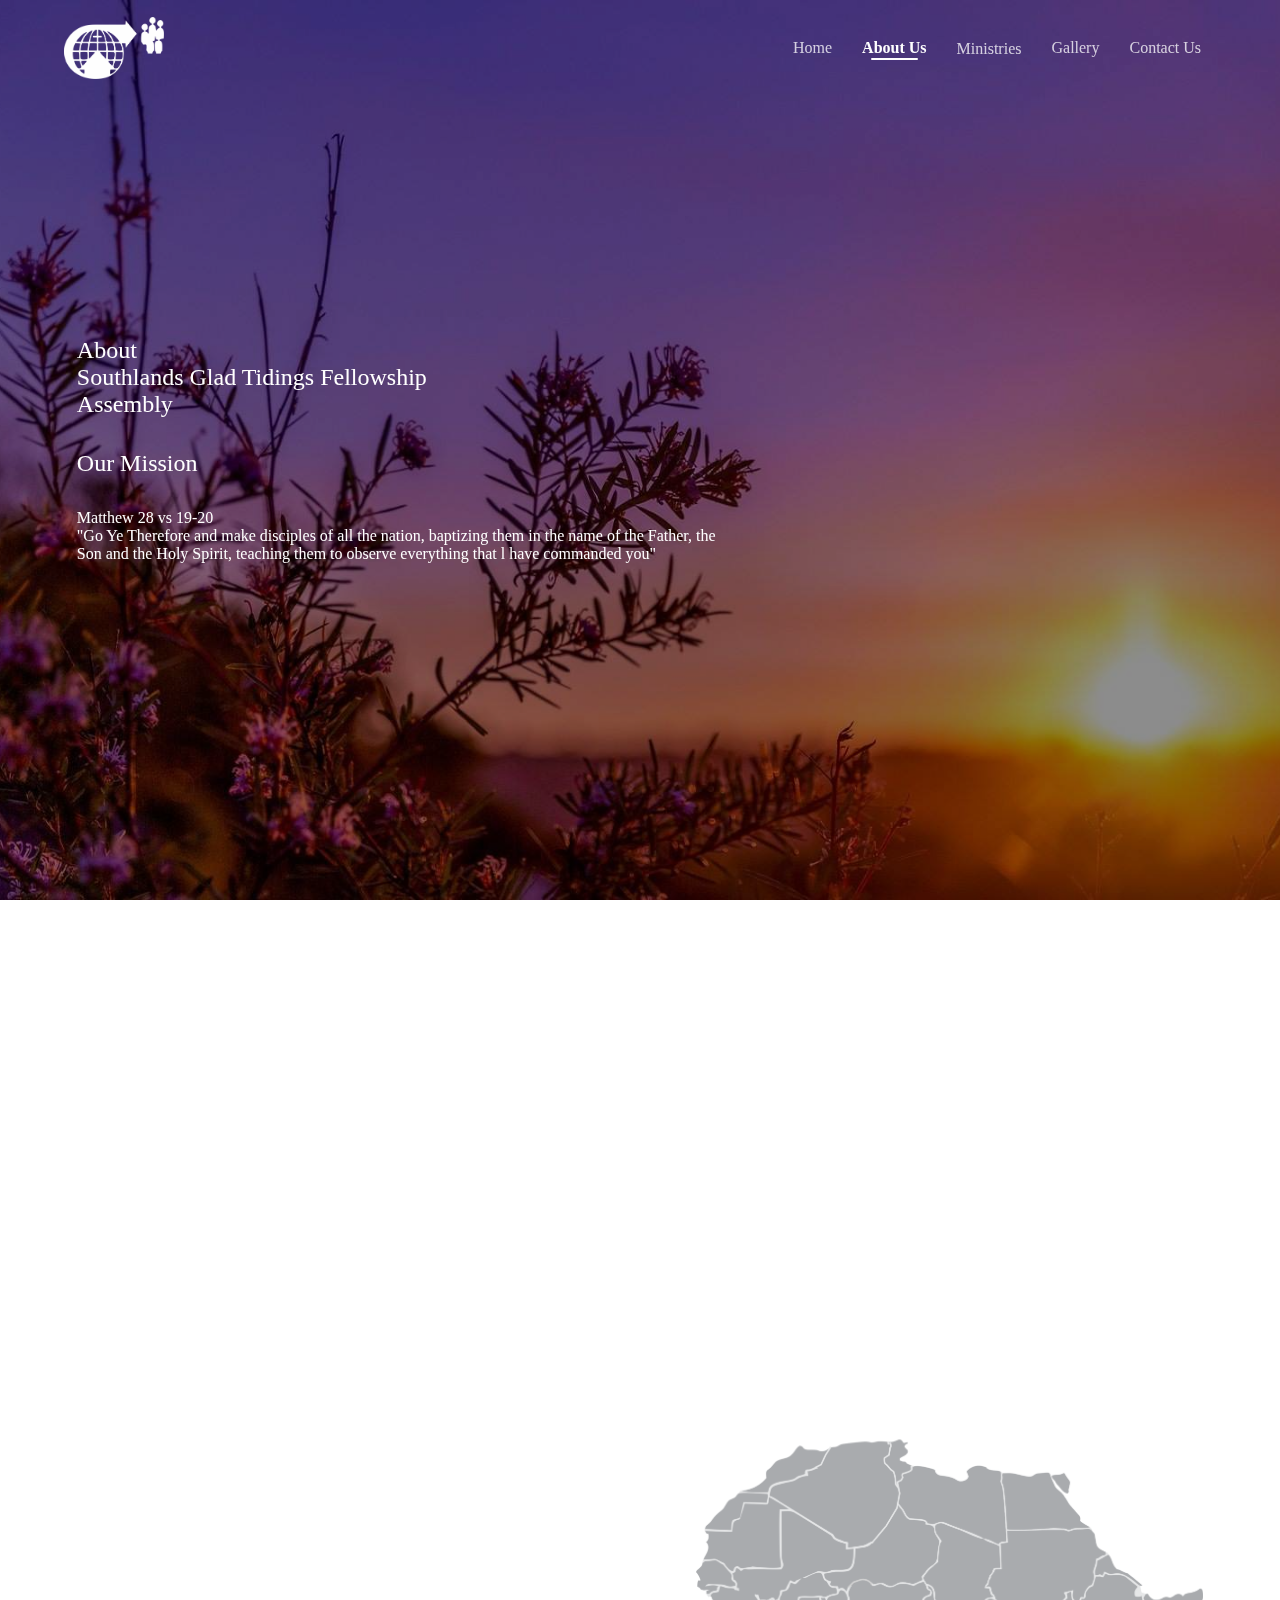
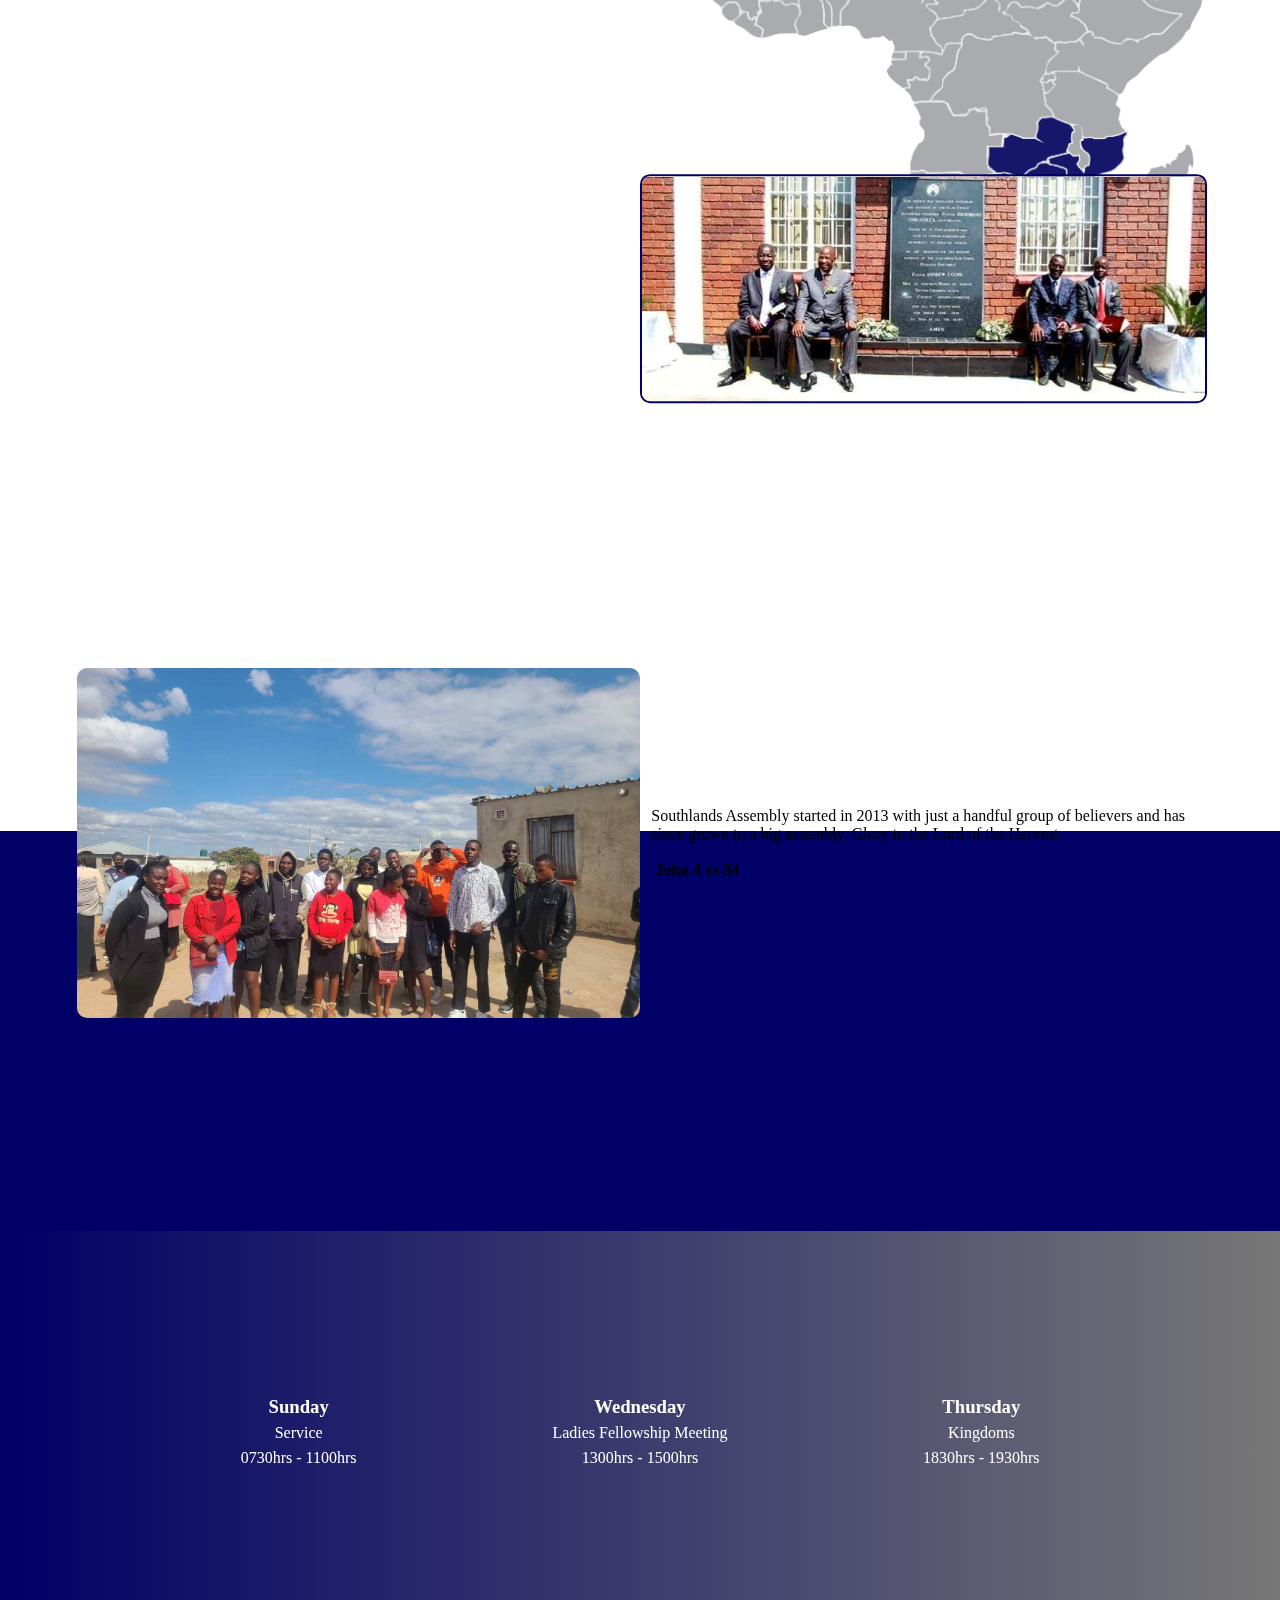
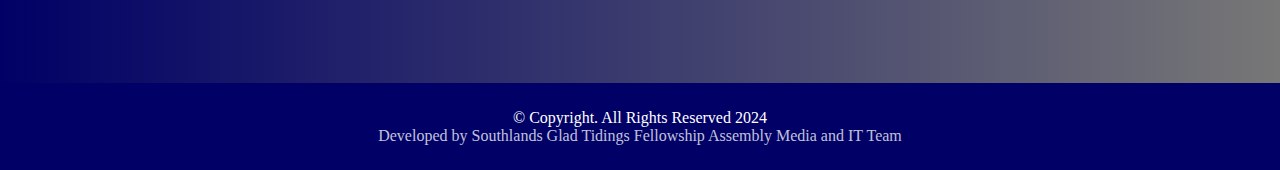
<file: about.html>
<!DOCTYPE html>
<html lang="en">
<head>
    <meta charset="UTF-8">
    <meta name="viewport" content="width=device-width, initial-scale=1.0">
    <title>About Us | Southlands Glad Tidings Fellowship Assembly</title>
    <link href="https://fonts.googleapis.com/css2?family=Poppins:ital,wght@0,100;0,200;0,300;0,400;0,500;0,600;0,700;0,800;0,900;1,100;1,200;1,300;1,400;1,500;1,600;1,700;1,800;1,900&display=swap" rel="stylesheet">
    <link rel="stylesheet" href="https://cdnjs.cloudflare.com/ajax/libs/font-awesome/6.5.2/css/all.min.css" integrity="sha512-SnH5WK+bZxgPHs44uWIX+LLJAJ9/2PkPKZ5QiAj6Ta86w+fsb2TkcmfRyVX3pBnMFcV7oQPJkl9QevSCWr3W6A==" crossorigin="anonymous" referrerpolicy="no-referrer" />
    <link rel="stylesheet" href="https://unpkg.com/aos@next/dist/aos.css" />
    <link rel="icon" type="image/png" href="./assets/images/GTLogo.png" />
    <link rel="stylesheet" href="./stylesheets/style.css">
</head>
<body>
    <!-- Pre-Loader -->
    <div class="preloader"></div>

    <!-- Navigation Bar -->
    <header>
        <div class="logo"><a href="./index.html"><img class="logo_img" src="./assets/images/GTLogo.png" alt="Our Logo"></a></div>
            <ul class="main_nav">
                <li><a href="./index.html">Home</a></li>
                <li><a href="./about.html" class="active_nav">About Us</a></li>
                <li class="dropdown">
                    <a href="#" class="dropbtn">Ministries <i class="fa-solid fa-caret-down small-icon"></i></a> 
                    <div class="menu_down">
                        <a href="./children`s_church.html">Children`s Church Ministry</a>
                        <a href="./ladies.html">Ladies Fellowship</a>
                        <a href="./men.html">Men`s Fellowship</a>
                        <a href="./youth.html">Youth Ministry</a>
                    </div>
                </li>
                <li><a href="./gallery.html">Gallery</a></li>
                <li><a href="./contact.html">Contact Us</a></li>
            </ul>
            <!-- Off Screen Menu -->
             <div class="offScreenMenu">
                <ul>
                    <li><a href="./index.html">Home</a></li>
                    &nbsp;
                    <li><a href="./about.html" class="active_nav_ham">About Us</a></li>
                    &nbsp;
                    <li><a href="#">Ministries</a></li>
                    <ol class="inside_links">
                        <li><a href="./children`s_church.html">Children`s Church Ministry</a></li>
                        <li><a href="./ladies.html">Ladies Fellowship</a></li>
                        <li><a href="./men.html">Men`s Fellowship</a></li>
                        <li><a href="./youth.html">Youth Ministry</a></li>
                    </ol>
                    &nbsp;
                    <li><a href="./gallery.html">Gallery</a></li>
                    &nbsp;
                    <li><a href="./contact.html">Contact Us</a></li>
                </ul>
             </div>
            <!-- Ham Menu Icon-->
            <div class="menu">
                <span></span>
                <span></span>
                <span></span>
            </div>
    </header>


    <!-- About -->
    <section id="about_hero_section">
        <div class="about_background_image">
            <div class="about_overlay">
                <div class="about_theme">
                    <div>
                        <h2 class="about_gt" data-aos="slide-down" data-aos-duration="2000">About <br>Southlands Glad Tidings Fellowship <br>Assembly</h2>
                        <h2 class="mission" data-aos="slide-down" data-aos-duration="1000">Our Mission</h2>
                        <p data-aos="fade-right" data-aos-duration="2000">Matthew 28 vs 19-20 <br>
                            "Go Ye Therefore and make disciples of all the nation, baptizing them in the name of the
                            Father, the Son and the Holy Spirit, teaching them to observe everything that l have 
                            commanded you"
                        </p>
                    </div>
                    <div>

                    </div>
                </div>
            </div>
        </div>

    </section>


    <section id="about_glad_tidings">
        <div class="about_GT_southlands">
            <div class="big_history_container">
                <div class="history_container">
                    <div class="gt_head">
                        <h2 class="history" data-aos="fade-right" data-aos-duration="1000">The History of Glad Tidings Fellowship</h2>
                    </div>
                    <p class="southlands_history" data-aos="fade-right" data-aos-duration="2000">The vision of Glad Tidings was given to Pastor Richmond Chiundiza who at that time was a
                        Pastor with Christian Life Center Harare where he was working with Pastor Steve Bacon. He was
                        also National Director of Campus Crusade for Christ in Zimbabwe. In 1982 Pastor Chiundiza put this
                        vision into action and started Glad Tidings Fellowship meeting at Highfield Secondary School in
                        Harare. A few handful people met in the School Hall on Sunday afternoons from August 1982. The work
                        grew very rapidly through evangelism (witnessing and discipleship) in the township under Richmond
                        Chiundiza’s pastoral care and preaching. A few local churches were planted including, Warren Park,
                        Dzivaresekwa, Glendale and Kadoma. Then in 1986 a Harare wide outreach plan dubbed “Action 86” was
                        launched and several local churches were planted and outreaches were done all over Harare and
                        spilled over to other Cities and towns. By end of 1990 churches had been planted in Harare, Bulawayo,
                        Gweru, Mutare, Masvingo. Today the church has many local churches including Harare, Bulawayo, Gweru,
                        Mutare, and every town in Zimbabwe. There are also many local churches in the Rural areas all over
                        Zimbabwe. Outside Zimbabwe Glad Tidings is in South Africa with 6 congregations, the United Kingdom and Botswana, Malawi and Zambia.
                        </p>
                    <button class="read_more" onclick="readMore(this)" data-aos="fade-right" data-aos-duration="3000">Read More</button>
                </div>
                <div class="africa_img_container" data-aos="slide-up" data-aos-duration="2000">
                    <img src="./assets/images/AfricaMap.png" alt="" class="afric_map">
                </div>
            </div>
                
            
        </div>
        <div class="DIA">
            <h2 data-aos="fade-right" data-aos-duration="1000">Discples In Action(DIA)</h2>
        </div>
        <div class="DIA_container">
            <div class="DIA_par">
                <p data-aos="fade-right" data-aos-duration="2000">Disciples in Action is a team of Apostles that were used by the Lord Jesus Christ to found the Glad Tidings 
                    Fellowship (GTF) denomination. This Apostolic board was responsible for the planting and strengthening 
                    majority of assemblies Glad Tidings Fellowship has. This apostolic team is led by Apostle Richmond Chiundiza,
                     the one used by the Lord Jesus Christ in starting Glad Tidings Fellowship denomination. He is currently the
                      Leader of Disciples in Action and Pastor of Glad Tidings Fellowship City Church. <br> <br>
                       The DIA team members are; Pastor A. T. Gore (GTF Highglen church – Gomo rekutizira), Pastor A. D. Simba 
                       (GTF Mufakose church – Goshen) and Pastor Kaseke (GTF Dzivaresekwa church). These men of God, with their 
                       apostolic calling, have planted churches all over Zimbabwe.</p>
            </div>
            <div class="DIA_img" data-aos="slide-up" data-aos-duration="2500">
                <img src="./assets/images/gt-founding-fathers.jpeg" alt="GT-Founding Fathes">
            </div>
        </div>
        <div class="about_GT_southlands">
            <div class="GT_southlands_head">
                <h2 data-aos="fade-right" data-aos-duration="1000">About Southlands Glad Tidings Fellowship <br>Assembly</h2>
            </div>
            <div class="GT_southlands_content">
                <div class="GT_image" data-aos="slide-up" data-aos-duration="2000">
    
                </div>
                <div class="GT_content" data-aos="slide-up" data-aos-duration="3000">
                    <p>Southlands Assembly started in 2013 with just a handful group of believers 
                        and has since grown to a big assembly. Glory to the Lord of the Harvest.
                        <br> <br>
                         <span>John 4 vs 34</span></p>
                </div>
            </div>
        </div>
    </section>

    <!-- Weekly Programs -->
    <section id="weekly_programs">
        <div class="programs_head" data-aos="fade-right" data-aos-duration="1000">
            <h2>Our Weekly Programs</h2>
        </div>
        <div class="programs_content">
            <div class="programs sunday" data-aos="slide-up" data-aos-duration="3000">
                <h3>Sunday</h3>
                <h4>Service</h4>
                <p>0730hrs - 1100hrs</p>
            </div>
            <div class="programs wednesday"  data-aos="slide-up" data-aos-duration="2000">
                <h3>Wednesday</h3>
                <h4>Ladies Fellowship Meeting</h4>
                <p>1300hrs - 1500hrs</p>
            </div>
            <div class="programs thursday"  data-aos="slide-up" data-aos-duration="3000">
                <h3>Thursday</h3>
                <h4>Kingdoms</h4>
                <p>1830hrs - 1930hrs</p>
            </div>
        </div>
    </section>


    <!-- Follow Us CTA -->
    <section id="follow_us">
        <div class="overall_follow_us">
            <div class="follow_us_content_container">
                <div class="follow_us_content">
                    <p class="follow_us_head" data-aos="fade-right" data-aos-duration="2000">Follow Us on our Social Media Plaforms</p>
                    <div class="social_media_platforms_container">
                        <a href="https://www.facebook.com/profile.php?id=61562966736394"><i class="fa-brands fa-facebook" data-aos="slide-up" data-aos-duration="1000"></i></a>
                        <a href=""><i class="fa-brands fa-youtube" data-aos="slide-up" data-aos-duration="2000"></i></a>
                        <a href=""><i class="fa-brands fa-instagram" data-aos="slide-up" data-aos-duration="3000"></i></a>
                    </div>
                </div>
            </div>
        </div>
    </section>


    <footer>
        &copy; Copyright. All Rights Reserved 2024
        <p class="devs">Developed by  Southlands Glad Tidings Fellowship Assembly Media and IT Team</p>
    </footer>

    <script src="https://unpkg.com/aos@next/dist/aos.js"></script>
    <script>
      AOS.init();
    </script>
    <script src="./gladtidings.js"></script>
</body>
</html>
</file>
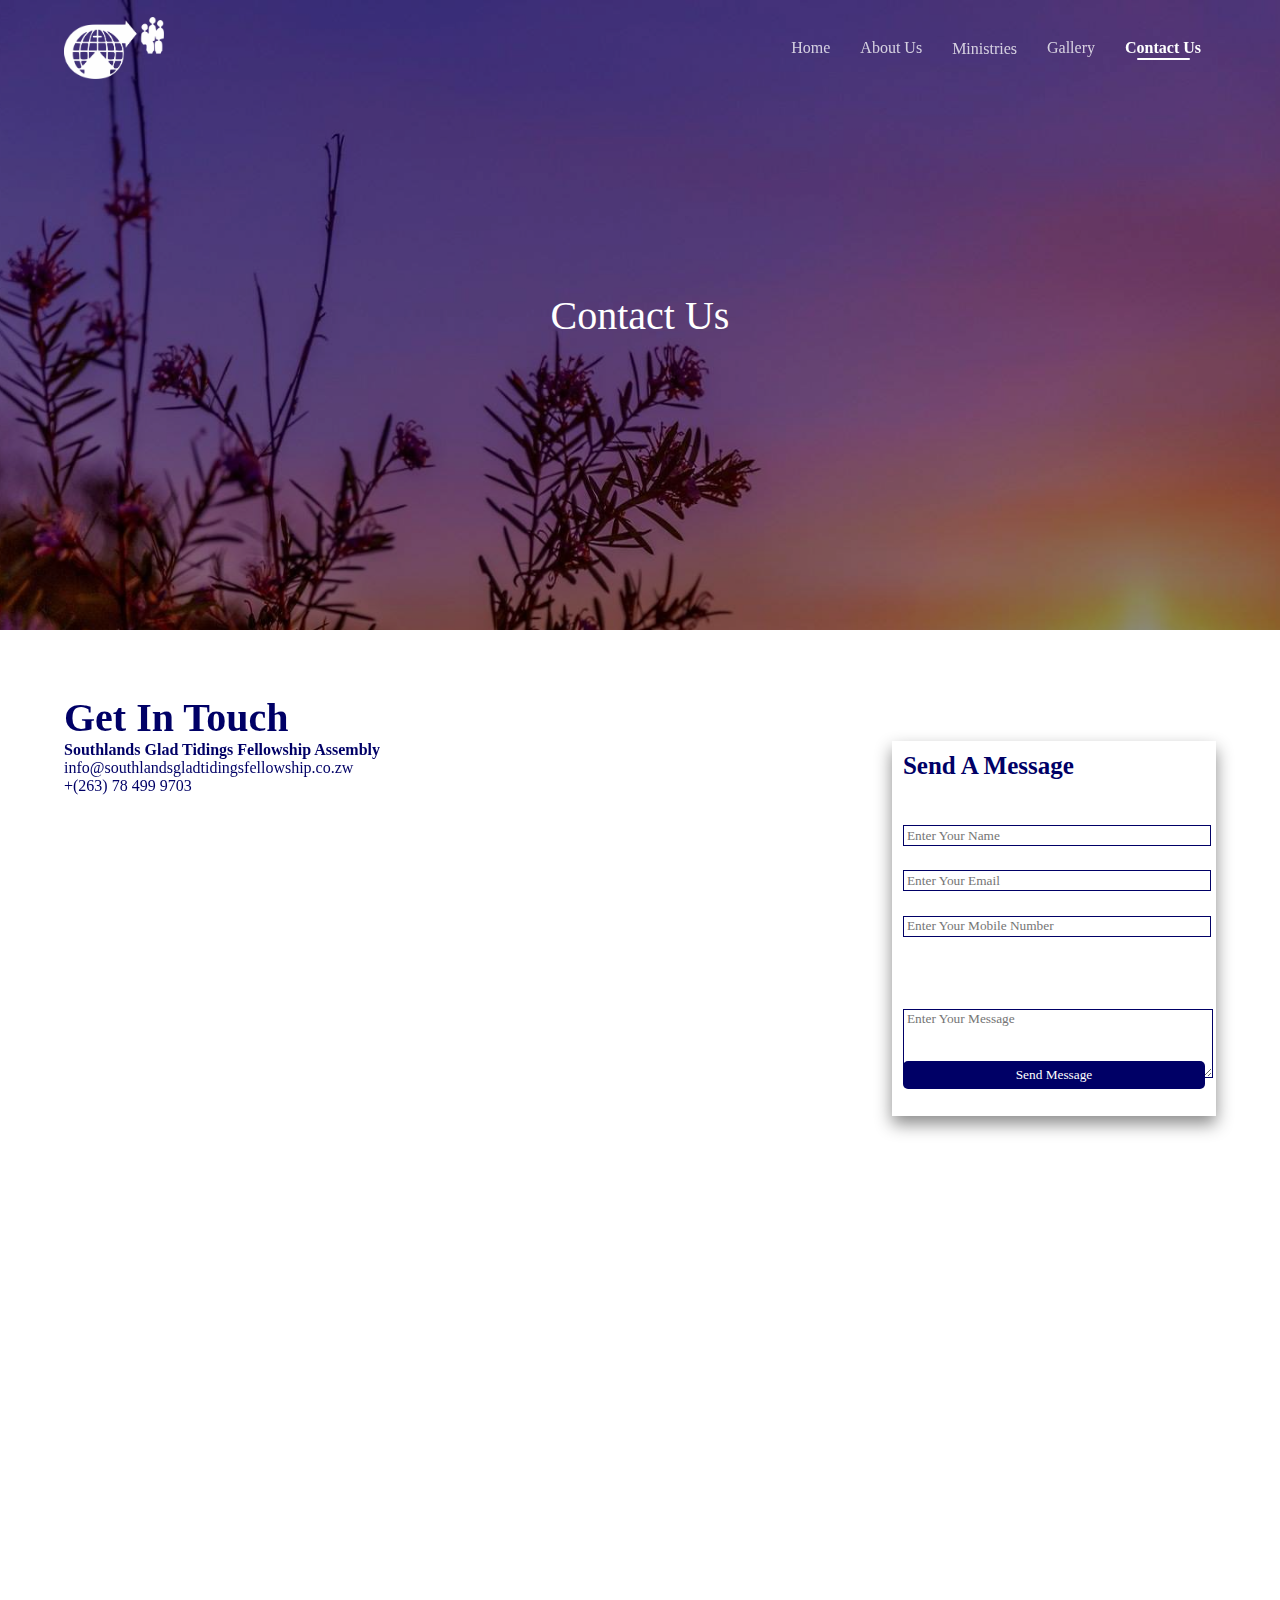
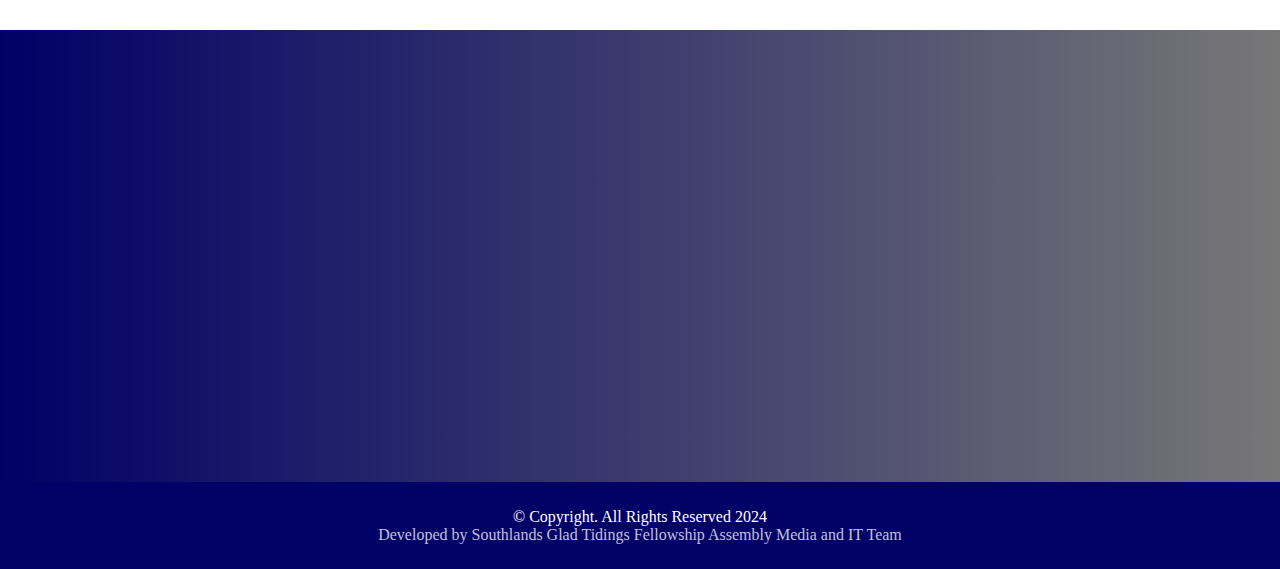
<file: contact.html>
<!DOCTYPE html>
<html lang="en">
<head>
    <meta charset="UTF-8">
    <meta name="viewport" content="width=device-width, initial-scale=1.0">
    <title>Contact Us | Southlands Glad Tidings Fellowship Assembly</title>
    <link href="https://fonts.googleapis.com/css2?family=Poppins:ital,wght@0,100;0,200;0,300;0,400;0,500;0,600;0,700;0,800;0,900;1,100;1,200;1,300;1,400;1,500;1,600;1,700;1,800;1,900&display=swap" rel="stylesheet">
    <link rel="stylesheet" href="https://cdnjs.cloudflare.com/ajax/libs/font-awesome/6.5.2/css/all.min.css" integrity="sha512-SnH5WK+bZxgPHs44uWIX+LLJAJ9/2PkPKZ5QiAj6Ta86w+fsb2TkcmfRyVX3pBnMFcV7oQPJkl9QevSCWr3W6A==" crossorigin="anonymous" referrerpolicy="no-referrer" />
    <link rel="stylesheet" href="https://unpkg.com/aos@next/dist/aos.css" />
    <link rel="stylesheet" href="./stylesheets/style.css">
</head>
<body>
    <!-- Pre-Loader -->
    <div class="preloader"></div>

    <!-- Navigation Bar -->
    <header>
        <div class="logo"><a href="./index.html"><img class="logo_img" src="./assets/images/GTLogo.png" alt="Our Logo"></a></div>
            <ul class="main_nav">
                <li><a href="./index.html">Home</a></li>
                <li><a href="./about.html">About Us</a></li>
                <li class="dropdown">
                    <a href="#" class="dropbtn">Ministries <i class="fa-solid fa-caret-down small-icon"></i></a> 
                    <div class="menu_down">
                        <a href="./children`s_church.html">Children`s Church Ministry</a>
                        <a href="./ladies.html">Ladies Fellowship</a>
                        <a href="./men.html">Men`s Fellowship</a>
                        <a href="./youth.html">Youth Ministry</a>
                    </div>
                </li>
                <li><a href="./gallery.html">Gallery</a></li>
                <li><a href="./contact.html" class="active_nav">Contact Us</a></li>
            </ul>
            <!-- Off Screen Menu -->
             <div class="offScreenMenu">
                <ul>
                    <li><a href="./index.html">Home</a></li>
                    &nbsp;
                    <li><a href="./about.html">About Us</a></li>
                    &nbsp;
                    <li><a href="#">Ministries</a></li>
                    <ol class="inside_links">
                        <li><a href="./children`s_church.html">Children`s Church Ministry</a></li>
                        <li><a href="./ladies.html">Ladies Fellowship</a></li>
                        <li><a href="./men.html">Men`s Fellowship</a></li>
                        <li><a href="./youth.html">Youth Ministry</a></li>
                    </ol>
                    &nbsp;
                    <li><a href="./gallery.html">Gallery</a></li>
                    &nbsp;
                    <li><a href="./contact.html" class="active_nav_ham">Contact Us</a></li>
                </ul>
             </div>
            <!-- Ham Menu Icon-->
            <div class="menu">
                <span></span>
                <span></span>
                <span></span>
            </div>
    </header>

    <!-- Contact Hero -->
     <section id="contact_page">
        <div class="contact_page_background_image">
            <div class="contact_page_overlay">
                <div class="contact_page_theme">
                    <div>
                        <h2>Contact Us</h2>
                    </div>
                    <div>

                    </div>
                </div>
            </div>
        </div>
     </section>

     <!-- Contact -->
     <section id="contact_section">
        <div class="big_overall_container">
            <div class="contact_head_container" data-aos="fade-right" data-aos-duration="1000">
                <p class="contact_head overall_heads">Get In Touch</p>
            </div>
            <div class="contact_grid_container">
                <div class="contact_details">
                    <p class="contact_details_par" data-aos="fade-right" data-aos-duration="1500"><strong>Southlands Glad Tidings Fellowship Assembly</strong></p>
                    <div class="contact_details_container">
                        <p class="contact_email" data-aos="fade-right" data-aos-duration="2000"><i class="fa-solid fa-envelope"></i> <a href="mailto:info@southlandsgladtidingsfellowship">info@southlandsgladtidingsfellowship.co.zw</a></p>
                        <p class="phone_number" data-aos="fade-right" data-aos-duration="2500"><i class="fa-solid fa-phone"></i> +(263) 78 499 9703</p>
                        <p class="contact_location" data-aos="fade-right" data-aos-duration="2500"><i class="fa-solid fa-location-dot"></i> 7417 Southlands Park, Waterfalls, Harare, Zimbabwe</p>
                    </div>
                </div>
                <div class="contact_form">
                    <div class="form_container">
                        <form action="">
                            <p class="form_head_par">Send A Message</p>
                            <input type="text" placeholder="Enter Your Name" id="name" required data-aos="slide-up" data-aos-duration="2000">
                            <input type="email" placeholder="Enter Your Email" required data-aos="slide-up" data-aos-duration="2500">
                            <input type="number" placeholder="Enter Your Mobile Number" id="number" required data-aos="slide-up" data-aos-duration="3000">
                            <textarea name="Message" placeholder="Enter Your Message" id="message" rows="4" required data-aos="slide-up" data-aos-duration="3500"></textarea>
                            <button type="submit" class="submit_contact" data-aos="slide-up" data-aos-duration="3000"> Send Message</button>
                        </form>
                    </div>
                </div>
            </div>
        </div>
     </section>

     <!-- Map -->
      <section id="map_location">
            <div class="map_container">
                <iframe src="https://www.google.com/maps/embed?pb=!1m18!1m12!1m3!1d3795.3994420189!2d31.018272074672193!3d-17.960143780002085!2m3!1f0!2f0!3f0!3m2!1i1024!2i768!4f13.1!3m3!1m2!1s0x1931989b433c7043%3A0x59c7c7c6f9304f33!2sGlad%20Tidings%20Fellowship%20Southlands!5e0!3m2!1sen!2szw!4v1721741087536!5m2!1sen!2szw" width="100%" height="100%" style="border:0;" allowfullscreen="" loading="lazy" referrerpolicy="no-referrer-when-downgrade"></iframe>
            </div>
      </section>

      <!-- Follow Us CTA -->
    <section id="follow_us">
        <div class="overall_follow_us">
            <div class="follow_us_content_container">
                <div class="follow_us_content">
                    <p class="follow_us_head" data-aos="fade-right" data-aos-duration="2000">Follow Us on our Social Media Plaforms</p>
                    <div class="social_media_platforms_container">
                        <a href="https://www.facebook.com/profile.php?id=61562966736394"><i class="fa-brands fa-facebook" data-aos="slide-up" data-aos-duration="1000"></i></a>
                        <a href=""><i class="fa-brands fa-youtube" data-aos="slide-up" data-aos-duration="2000"></i></a>
                        <a href=""><i class="fa-brands fa-instagram" data-aos="slide-up" data-aos-duration="3000"></i></a>
                    </div>
                </div>
            </div>
        </div>
    </section>




      <footer>
        &copy; Copyright. All Rights Reserved 2024
        <p class="devs">Developed by  Southlands Glad Tidings Fellowship Assembly Media and IT Team</p>
    </footer>

    <script src="https://unpkg.com/aos@next/dist/aos.js"></script>
    <script>
      AOS.init();
    </script>
    <script src="./gladtidings.js"></script>

</body>
</html>
</file>
<file: stylesheets/style.css>
*{
    border: 0;
    margin: 0;
    padding: 0;
    text-decoration: none;
    list-style: none;
    font-family:'poppins regular';
    scroll-behavior: smooth;
}

/* Pre-Loader */
.preloader{
    position: fixed;
    top: 0;
    left: 0;
    width: 100vw;
    height: 100vh;
    display: flex;
    justify-content: center;
    align-items: center;
    background-color: #000066;
    transition: opacity 5s, visibility 0.75s;
    z-index: 2000;
}

.preloader_hidden{
    opacity: 0;
    visibility: hidden;
}

.preloader::after{
    content: '';
    width: 40px;
    height: 40px;
    border: 4px solid #ffffff;
    border-top-color: transparent;
    border-radius: 50%;
    animation: loading 1s ease infinite;
}

@keyframes loading{
    from{
        transform: rotate(0turn);
    }
    to{
        transform: rotate(1turn);
    }
}

/* Main Navigation Bar */
header{
    width:100%;
    height: 100px;
    display: flex;
    align-items: center;
    position: fixed;
    z-index: 1000;
    transition: all 1s ease-in-out;
}

/* Sticky NavBar */
header.sticky{
    height: 85px;
    background-color: #000066;
    box-shadow: 0px 8px 16px 0px rgba(0, 0, 0, 0.459);
}


header.sticky .logo_img{
    width: 90px;
}

header.sticky .menu{
    margin-top: -0.5%;
}


header .logo{
    flex: 1;
    margin-left: 5%;
}

.logo_img{
    width: 100px;
    transition: all 1s ease-in-out;
}

header .main_nav {
    display: flex;
    justify-content: space-evenly;
    margin-right: 5%;
}

header .main_nav li{
    list-style: none;
}

header .main_nav li a{
    color: #ffffffc4;
    text-decoration: none;
    padding: 0px 15px;
    transition: 0.7s ease-in-out;
    position: relative;

    @media(max-width:780px){
        display: none;
    }
}

header .main_nav li a::after{
    content: "";
    width: 0px;
    height: 2px;
    border-radius: 20px;
    background-color: #ffffff;
    position: absolute;
    left: 0;
    margin-left: 25%;
    bottom: -4px;
    transition: 0.5s ease-in-out;
}

header .main_nav li .active_nav{
    color: #ffffff;
    font-weight: 600;
}

header .main_nav li .active_nav::after{
    width: 50%;
}

header .main_nav li a:hover{
    color: #ffffff;
}

header .main_nav li a:hover::after{
    width: 50%;
}

header .main_nav li i{
    font-size: 20px;
}

.small-icon {
    vertical-align: middle;
}

.menu_down {
    display: none;
    position: absolute;
    background-color: #000066;
    min-width: 160px;
    box-shadow: 0px 8px 16px 0px rgba(0,0,0,0.2);
    z-index: 1;
    list-style-type: none;
    padding: 1%;
}

.menu_down a {
    padding: 8px;
    text-decoration: none;
    text-align: left;
    margin-top: 3%;
}

.dropdown:hover .menu_down{
    display: flex;
    flex-direction: column;
}


/* Ham Menu */
.menu{
    cursor: pointer;
    height: 40px;
    width: 35px;
    margin-left: 90%;
    position: absolute;
    display: none;

    @media(max-width:780px){
        display: flex;
        z-index: 20;
    }

    @media(max-width:520px){
        margin-left: 85%;
    }

    @media(max-width:420px){
        margin-left: 80%;
    }
}


.menu span{
    height: 3.5px;
    width: 85%;
    background-color: #ffffff;
    border-radius: 25px;
    position: absolute;
    left: 50%;
    top: 50%;
    transform: translate(-50%, -50%);
    transition: .3s ease;
}

.menu:hover span:nth-child(1){
    top: 30%;
}

.menu:hover span:nth-child(3){
    top: 70%;
}

.menu span:nth-child(1){
    top: 25%;
}

.menu span:nth-child(3){
    top: 75%;
}

.menu.active span {
    background-color: #ffffff;
}

.menu.active span:nth-child(1){
    top: 7%;
    width: 30px;
    left: 93%;
    position: fixed;
    transform: translate(-50%, -50%) rotate(45deg);

    @media(max-width:520px){
        top: 8%;
        left: 88%;
    }

    @media(max-width:420px){
        top: 7%;
        left: 85%;
    }
}

.menu.active span:nth-child(2){
    opacity: 0;
}

.menu.active span:nth-child(3){
    top: 7%;
    left: 93%;
    width: 30px;
    position: fixed;
    transform: translate(-50%, -50%) rotate(-45deg);
    
    @media(max-width:520px){
        top: 8%;
        left: 88%;
    }

    @media(max-width:420px){
        top: 7%;
        left: 85%;
    }
}

/* Off Screen Menu */
.offScreenMenu{
    background-color: #000066;
    height: 100vh;
    width: 50%;
    z-index: 20;
    max-width: 450px;
    position: fixed;
    top: 0;
    right: -450px;
    display: flex;
    flex-direction: column;
    overflow-y: hidden;
    align-items: center;    
    justify-content: center;
    font-size: 15px;
    transition: .3s ease;

    @media(max-width:420px){
        width: 70%;
    }

    @media(max-width:300px){
        width: 100%;
    }
}

.offScreenMenu.active{
    right: 0;
}

.offScreenMenu{
    li{

        a{
            color: #ffffffc4;
            transition: 0.5s ease-in-out;
            text-decoration: none;
        }
    }
}

.offScreenMenu{
    ul{
        li{
            .active_nav_ham{
                font-weight: 600;
                color: #ffffff;
            }
        }
    }
}

.offScreenMenu{
    ul{
        li{
            a:hover{
                color: #ffffff;
            }
        }
    }
}

.inside_links{
    margin-left: 10%;

    li{
        margin-top: 5%;
    }
}


/* Hero Section */
#hero_section{
    width: 100%;
    height: 100vh;
}


.background_image{
    width: 100%;
    height: 100vh;
    background-image: url(../assets/images/hero.jpg);
    background-position: center;
    background-size: cover;
    background-attachment: fixed;
}

.overlay{
    width: 100%;
    height: 100vh;
    background-color: rgba(0, 0, 0, 0.452);
    position: relative;
    display: flex;
    align-items: center;
}

.theme{
    position: absolute;
    padding: 0% 0% 0 6%;
    width: 50%;

    @media(max-width:650px){
        width: 90%;
    }

    @media(max-width:520px){
        width: 80%;
    }

    @media(max-width:260px){
        width: 90%;
    }

    @media(max-width:225px){
        padding-top: 4%;
    }

    h2{
        color: white;
        transition: 1.5s;
        transform-origin: left;
        transform: scaleX(1);
        font-weight: 500;

        @media(max-width:380px){
            font-size: 18px;
        }
    }

    p{
        color: white;
        padding-top: 5%;


        span{
            font-weight: 600;
        }
        

        @media(max-width:800px){
            padding-top: 15%;
        }

        @media(max-width:380px){
            font-size: 15px;
        }

        @media(max-width:225px){
            padding-top: 10%;
        }
    }
}

.home_learn_more{
    margin-top: 2%;
    width: fit-content;
    background-color: transparent;
    color: white;
    border: 2px solid white;
    border-radius: 0.25rem;
    padding: 0.75rem;
    cursor: pointer;
    transition: 0.5s;

    &:hover{
        background-color: #000066;
        color: white;
        border: 2px solid #000066;
      }
}

.gt_head_home{
    font-weight: 100;
}

/* Meet Our Pastor */
#our_pastor{
    padding: 3% 6% 0 6%;
    background-color: #000066;

    @media(max-width:550px){
        padding: 3% 6% 5% 6%;
    }

    @media(max-width:350px){
        padding: 3% 6% 8% 6%;
    }
}

.our_pastor_container{
    display: grid;
    grid-template-columns: repeat(2, 1fr);
    gap: 5%;
    padding: 2% 0 8% 0;

    @media(max-width:550px){
        grid-template-columns: 1fr;
    }
}

.pastor{
    display: flex;
    justify-content: center;
}

.hello{
    display: flex;
    flex-direction: column;
    justify-content: center;

    h2{
        font-weight: 500;
        color: white;

        @media(max-width:550px){
            font-size: 30px;
            text-align: center;
        }

        @media(max-width:380px){
            font-size: 18px;
        }
    }
}

.pastor_par{
    color: #ffffff;
    margin-top: 4%;
}

.card{
    width: 250px;
    height: 400px;
    border-radius: 10px;
    background-color: white;
    padding: 6% 6%;

    @media(max-width:680px){
        width: 200px;
        height: 350px;
    }

    @media(max-width:550px){
        width: 200px;
        height: 300px;
    }
}

.card_head{
    border-top-right-radius: 20px;
    border-top-left-radius: 20px;

    h4{
        color: #000066;
    }
}

.potrait{
    border-radius: 10px;
    width: 100%;
    height: 300px;
    background-image: url(../assets/images/Pastor_Mucheka.jpg);
    background-position: center;
    background-size: cover;

    @media(max-width:680px){
        height: 250px;
    }

    @media(max-width:550px){
        height: 200px;
    }
}

.card_body{
    border-bottom-right-radius: 20px;
    border-bottom-left-radius: 20px;

    h4{
        color: #000066;
    }
}

/* About Section */
#about_hero_section{
    width: 100%;
    height: 100vh;
}


.about_background_image{
    width: 100%;
    height: 100vh;
    background-image: url(../assets/images/hero.jpg);
    background-position: center;
    background-size: cover;
    background-attachment: fixed;
}

.about_overlay{
    width: 100%;
    height: 100vh;
    background-color: rgba(0, 0, 0, 0.452);
    position: relative;
    display: flex;
    align-items: center;
}

.about_theme{
    position: absolute;
    padding: 0% 0% 0 6%;
    width: 50%;

    @media(max-width:650px){
        width: 90%;
    }

    @media(max-width:520px){
        width: 80%;
    }

    @media(max-width:260px){
        width: 90%;
    }

    .about_gt{
        color: white;
        transition: 1.5s;
        transform-origin: left;
        transform: scaleX(1);
        font-weight: 500;

        @media(max-width:380px){
            font-size: 18px;
        }
    }

    p{
        color: white;
        padding-top: 5%;
        

        @media(max-width:800px){
            padding-top: 20%;
        }

        @media(max-width:380px){
            font-size: 15px;
        }
    }
}

.history{
    font-weight: 500;
}

.big_history_container{
    display: grid;
    grid-template-columns: repeat(2, 1fr);
    gap: 10%;

    @media(max-width:850px){
        grid-template-columns: 1fr;
        gap: 3%;
    }
}

.history_container{
    display: flex;
    flex-direction: column;
    justify-content: center;
}

.hide{
    display: none;
}

.read_more{
    margin-top: 2%;
    width: fit-content;
    background-color: transparent;
    color: black;
    border: 2px solid #000066;
    border-radius: 0.25rem;
    padding: 0.75rem;
    cursor: pointer;
    transition: 0.5s;

    &:hover{
        background-color: #000066;
        color: white;
      }
}

.africa_img_container{
    width: 100%;

    img{
        width: 100%;
        
        @media(max-width:850px){
            height: 100%;
        }
    }
}

.mission{
    color: white;
    font-weight: 500;
    padding-top: 5%;

    @media(max-width:380px){
        font-size: 18px;
    }
}

#about_glad_tidings{
    max-width: 100%;
    padding: 5% 6%;
}

.gt_head{
    padding-bottom: 2%;

    h2{
        @media(max-width:400px){
            font-size: 20px;
        }
    }
}


.learn_more{
    margin-top: 2%;
    width: fit-content;
    background-color: transparent;
    color: black;
    border: 2px solid #000066;
    border-radius: 0.25rem;
    padding: 0.75rem;
    cursor: pointer;
    transition: 0.5s;

    &:hover{
        background-color: #000066;
        color: white;
      }
}

.more{
    margin-left: 2%;
}

.DIA{
    padding: 2% 0 2% 0;

    @media(max-width:730px){
        padding-top: 7%;
    }

    @media(max-width:730px){
        padding-top: 12%;
    }

    h2{
        font-weight: 500;

        @media(max-width:400px){
            font-size: 20px;
        }
    }
}

.DIA_container{
    display: grid;
    grid-template-columns: 1fr 1fr;

    @media(max-width:950px){
        grid-template-columns: 1fr;
    }
}

.DIA_par p{
    margin-right: 2%;

    @media(max-width:720px){
        margin-right: 0;
    }
}

.DIA_img{
    width: 100%;
    display: flex;
    align-items: center;

    @media(max-width:950px){
        margin-top: 2%;
    }

    img{
        border-radius: 10px;
        border: 2px solid #000066;
        width: 100%;
    }
}

.about_GT_southlands{
    padding: 3% 0 3% 0;
}

.GT_southlands_head{
    padding-top: 2%;
    padding-bottom: 3%;

    h2{
        font-weight: 500;
        @media(max-width:400px){
            font-size: 20px;
        }
    }
}

.GT_southlands_content{
    display: grid;
    grid-template-columns: 1fr 1fr;

    @media(max-width:950px){
        grid-template-columns: 1fr;
    }
}

.GT_image{
    width: 100%;
    height: 350px;
    background-image: url(../assets/images/youths.jpg);
    background-position: center;
    background-size: cover;
    border-radius: 10px;
}

.GT_content{
    display: flex;
    align-items: center;
}

.GT_content p{
    margin-left: 2%;

    span{
        font-weight: 600;
    }

    @media(max-width:950px){
        margin-top: 2%;
        margin-left: 0;
    }
}

/* Weekly Programs */
.weekly_programs{
    padding: 0 0 3% 0;
}


.programs_head{
    padding: 0 0 3% 6%;

    h2{
        font-weight: 500;
        @media(max-width:400px){
            font-size: 20px;
        }
    }
}

.programs_content{
    max-width: 100%;
    height: 400px;
    background-color: #000066;
    padding: 0 10%;
    display: grid;
    grid-template-columns: 1fr 1fr 1fr;
    text-align: center;

    @media(max-width:670px){
        grid-template-columns: 1fr 1fr;
    }

    @media(max-width:480px){
        grid-template-columns: 1fr;
        gap: 3%;
        height: 600px;
    }
}

.programs{
    display: flex;
    flex-direction: column;
    align-items: center;
    justify-content: center;
    color: white;

    h4{
        font-weight: 200;
        padding-top: 2%;
    }

    p{
        padding-top: 2%;
    }

    button {
        margin-top: 8%;
        width: fit-content;
        background-color: rgba(0,0,0,0.1);
        color: white;
        border: 2px solid white;
        border-radius: 0.25rem;
        padding: 0.75rem;
        cursor: pointer;
        transition: 0.5s;

        &:hover{
            background-color: white;
            color: black;
          }
      }
}

.thursday{
    @media(max-width:670px){
        width: 200%;
    }

    @media(max-width:480px){
        width: 100%;
    }
}

/* Ministries */
.ministries_head{
    padding: 3% 0 3% 6%;

    h2{
        font-weight: 500;

        @media(max-width:400px){
            font-size: 20px;
        }
    }
}


/* Slider */

main {
    position: relative;
    max-width: 100%;
    height: 500px;
    box-shadow: 0 3px 10px rgba(0,0,0,0.3);

    @media(max-width:670px){
        height: 350px;
    }

    @media(max-width:480px){
        height: 250px;
    }
  }

.overlay_slider{
    width: 100%;
    height: 500px;
    background-color: rgba(0, 0, 0, 0.459);
    position: relative;

    @media(max-width:670px){
        height: 350px;
    }

    @media(max-width:480px){
        height: 250px;
    }
  }
  
  .item {
    list-style-type: none;
    position: absolute;
    top: 50%;
    transform: translateY(-50%);
    z-index: 1;
    background-position: center;
    background-size: cover;
    border-radius: 20px;
    box-shadow: 0 20px 30px rgba(255,255,255,0.3) inset;
    transition: transform 0.1s, left 0.75s, top 0.75s, width 0.75s, height 0.75s;
  
    &:nth-child(1), &:nth-child(2) {
      left: 0;
      top: 0;
      width: 100%;
      height: 100%;
      transform: none;
      border-radius: 0;
      box-shadow: none;
      opacity: 1;
    }
  }
  
  .content {
    width: min(30vw,400px);
    position: absolute;
    top: 50%;
    left: 6%;
    transform: translateY(-50%);
    font: 400 0.85rem helvetica,sans-serif;
    color: white;
    text-shadow: 0 3px 8px rgba(0,0,0,0.5);
    opacity: 0;
    display: none;

    @media(max-width:480px){
        width: 70vw;
        top: 40%;
    }

    @media(max-width:290px){
        width: 90vw;
    }
  
    & .title {
      text-transform: uppercase;
    }
  
    & .description {
      line-height: 1.7;
      margin: 1rem 0 1.5rem;
      font-size: 0.8rem;

      @media(max-width:240px){
        margin: 1rem 0 .5rem;
    }

    @media(max-width:240px){
        margin: 0.4rem 0 0.5rem;
    }
    }
  
    & button {
      width: fit-content;
      background-color: rgba(0,0,0,0.1);
      color: white;
      border: 2px solid white;
      border-radius: 0.25rem;
      padding: 0.75rem;
      cursor: pointer;
      transition: 0.5s;

      @media(max-width:240px){
        padding: 0.4rem;
    }

      &:hover{
        background-color: white;
        color: black;
      }
    }
  }
  
  .item:nth-of-type(2) .content {
    display: block;
    animation: show 0.75s ease-in-out 0.3s forwards;
  }
  
  @keyframes show {
    0% {
      filter: blur(5px);
      transform: translateY(calc(-50% + 75px));
    }
    100% {
      opacity: 1;
      filter: blur(0);
    }
  }
  
  .nav {
    position: absolute;
    bottom: 2rem;
    left: 50%;
    transform: translateX(-50%);
    z-index: 5;
    user-select: none;

    @media(max-width:340px){
        bottom: 3%;
    }
  
    & .btn {
      background-color: rgba(255, 255, 255, 0.815);
      color: #000066;
      margin: 0 0.25rem;
      padding: 0.75rem;
      width: 10px;
      height: 10px;
      border-radius: 5000px;
      cursor: pointer;
  
      &:hover {
        border: 2px solid #0d0d3b;
      }
    }
  }
  
  @media (width > 650px) and (width < 900px) {
    .content {
      & .title        { font-size: 1rem; }
      & .description  { font-size: 0.7rem; }
      & button        { font-size: 0.7rem; }
    }
  }
  
  @media (width < 650px) {
    .content {
      & .title        { font-size: 0.9rem; }
      & .description  { font-size: 0.65rem; }
      & button        { font-size: 0.7rem; }
    }
  }


/* Follow us */
#follow_us{
    background-image: url(../assets/images/home.webp);
    background-position: center;
    background-size: cover;
    background-attachment: fixed;
}

.overall_follow_us{
    background: linear-gradient(90deg, #000066, rgba(0, 0, 0, 0.534));
    padding: 15% 0;
}

.follow_us_content_container{
    margin: 0 6%;
}

.follow_us_head{
    color: #ffffff;
    font-size: 30px;
}

.social_media_platforms_container{
    margin-top: 3%;
    display: flex;
    gap: 5%;

    a{
        color: #ffffff;
        transition: 0.5s ease-in-out;
    }

    i{
        font-size: 30px;
    }
}

.social_media_platforms_container{

    a:hover{
        color: #ffffffc4;
    }
}



/* Contact */

.big_overall_container{
    margin: 5% 5%;
}

.contact_head{
    font-weight: 600;
    color: #000066;
    font-size: 40px;
}

.contact_grid_container{
    display: grid;
    grid-template-columns: repeat(2, 1fr);
    gap: 4%;
    color: #000066;

    @media(max-width:590px){
        grid-template-columns: 1fr;
    }
}

.contact_email{
    a{
        color: #000066;
    }
}

.contact_form{
    
    .form_container{
        display: flex;
        justify-content: flex-end;

        @media(max-width:590px){
            justify-content: center;
        }

        form{
            display: flex;
            flex-direction: column;
            background-color: #ffffff;
            box-shadow: 0px 8px 16px 0px rgba(0, 0, 0, 0.459);
            padding: 2% 2% 10% 2%;
    
            input{
                margin-top: 8%;
                width: 300px;
                padding: 0.5% 1% 0.5% 1%;
                outline: none;
                border: 1px solid #000066;

                @media(max-width:730px){
                    width: 250px;
                }
            }
    
            textarea{
                margin-top: 8%;
                width: 100%;
                padding: 0.5% 1% 0.5% 1%;
                outline: none;
                border: 1px solid #000066;
            }
    
            button{
                margin-top: 8%;
                border: none;
                padding: 2%;
                background-color: #000066;
                color: #ffffff;
                border-radius: 5px;
                cursor: pointer;
                transition: 0.5s ease-in-out;
            }
        }
    }
}


.contact_form{
    .form_container{
        button:hover{
            border: 2px solid #000066;
            background-color: transparent;
            color: #000066;
        }
    }
}

.form_head_par{
    font-weight: 600;
    font-size: 25px;
}

.map_container{
    width: 100%;
    height: 50vh;
}

  /* Footer */
footer{
    display: flex;
    flex-direction: column;
    justify-content: center;
    align-items: center;
    background-color: #000066;
    color: white;
    text-align: center;
    padding: 2% 6%;

    @media(max-width:620px){
        padding: 3% 6%;
    }
}

.devs{
    color: #ffffffc4;
    text-align: center;

    @media(max-width:600px){
        font-size: 16px;
    }
}

/* ----- YOUTH MINISTRY PAGE */
#youth_hero{
    width: 100%;
    height: 70vh;

    @media(max-width:860px){
        height: 50vh;
    }
}


.youth_background_image{
    width: 100%;
    height: 70vh;
    background-image: url(../assets/images/youths2.jpg);
    background-position: center;
    background-size: cover;
    background-attachment: fixed;

    @media(max-width:860px){
        height: 50vh;
        background-position: bottom;
    }
}

.youth_overlay{
    width: 100%;
    height: 70vh;
    background-color: rgba(0, 0, 0, 0.452);
    position: relative;
    display: flex;
    align-items: center;
    justify-content: center;

    @media(max-width:860px){
        height: 50vh;
    }
}

.youth_theme{
    position: absolute;

    h2{
        color: white;
        transition: 1.5s;
        transform-origin: left;
        transform: scaleX(1);
        font-weight: 500;
        font-size: 40px;
        text-align: center;

        @media(max-width:380px){
            font-size: 18px;
        }
    }

    p{
        color: white;
        padding-top: 5%;
        

        @media(max-width:800px){
            padding-top: 15%;
        }

        @media(max-width:380px){
            font-size: 15px;
        }

        @media(max-width:225px){
            padding-top: 10%;
        }
    }
}



/* -------------------CHILDREN`S CHURCH --------------------- */
#children_hero{
    width: 100%;
    height: 70vh;

    @media(max-width:860px){
        height: 50vh;
    }
}


.children_background_image{
    width: 100%;
    height: 70vh;
    background-image: url(../assets/images/childrens_church.jpg);
    background-position: center;
    background-size: cover;
    background-attachment: fixed;

    @media(max-width:860px){
        height: 50vh;
        background-position: bottom;
    }
}

.children_overlay{
    width: 100%;
    height: 70vh;
    background-color: rgba(0, 0, 0, 0.452);
    position: relative;
    display: flex;
    align-items: center;
    justify-content: center;

    @media(max-width:860px){
        height: 50vh;
    }
}

.children_theme{
    position: absolute;

    h2{
        color: white;
        transition: 1.5s;
        transform-origin: left;
        transform: scaleX(1);
        font-weight: 500;
        font-size: 40px;
        text-align: center;

        @media(max-width:380px){
            font-size: 18px;
        }
    }

    p{
        color: white;
        padding-top: 5%;
        

        @media(max-width:800px){
            padding-top: 15%;
        }

        @media(max-width:380px){
            font-size: 15px;
        }

        @media(max-width:225px){
            padding-top: 10%;
        }
    }
}

.overall_container{
    margin: 6% 6%;
}

.ministry_grid_container{
    display: grid;
    grid-template-columns: repeat(2, 1fr);
    gap: 5%;

    @media(max-width:800px){
        gap: 9%;
    }

    @media(max-width:700px){
        grid-template-columns: 1fr;
    }
}

.big_ministry_img{
    position: relative;
    width: 90%;
    margin-left: 2%;
    border-radius: 15px;

    @media(max-width:700px){
        width: 80%;
        margin-left: 10%;
    }
}

.client_ministry_img{
    width: 14%;
    position: absolute;
    margin-top: 5%;
    margin-left: -10%;
    border-radius: 10px;
    border: 5px solid #000066;

    @media(max-width:840px){
        border: 3px solid #000066;
    }

    @media(max-width:700px){
        width: 25%;
        margin-left: -17%;
    }
}

.small_ministry_img{
    position: absolute;
    width: 20%;
    margin-left: -45%;
    margin-top: 15%;
    border-radius: 10px;
    border: 5px solid #000066;

    @media(max-width:840px){
        border: 3px solid #000066;
    }

    @media(max-width:700px){
        width: 30%;
        margin-top: 40%;
        margin-left: -78%;
    }
}

.eggs_img{
    margin-top: 6.5%;
    border: 5px solid #000066;

    @media(max-width:840px){
        border: 3px solid #000066;
    }
}

#ministrys_leaders{
    margin-top: 10%;
    
    @media(max-width:700px){
        margin-top: 25%;
    }
}

.ministry_leaders_head{
    font-weight: 500;
    font-size: 30px;
}

.leaders_brief{
    width: 65%;

    @media(max-width:600px){
        width: 100%;
    }
}

.leaders_potraits_grid_container{
    display: grid;
    grid-template-columns: repeat(3, 1fr);
    gap: 8%;
    margin: 2% 7%;

    @media(max-width:720px){
        grid-template-columns: repeat(2, 1fr);
        margin: 5% 7%;
    }

    @media(max-width:430px){
        margin: 7% 5% 7% 0;
    }

    @media(max-width:350px){
        grid-template-columns: 1fr;
        gap: 3%;
    }
}

.potrait_container{
    width: 100%;
    height: 100%;
    padding: 5% 5%;
    background-color: #000066;
    border-radius: 20px;
    transition: 0.5s ease-in-out;

    @media(max-width:850px){
        border-radius: 10px;
    }
}

.potrait_container:hover{
    background-color: transparent;
    border: 1px solid #000066;
}

.potrait_container:hover .leaders_name{
    color: #000066;
}

.potrait_img_container{
    width: 100%;

    img{
        width: 100%;
        height: 100%;
        border-radius: 20px;

        @media(max-width:850px){
            border-radius: 10px;
        }
    }
}

.leaders_name{
    font-weight: 400;
    color: #ffffff;
}

/* meetings */
#ministry_meeting{
    margin-top: 15%;

    @media(max-width:720px){
        margin-top: 35%;
    }
}

.meetings_grid_container{
    display: grid;
    grid-template-columns: repeat(2, 1fr);
    gap: 3%;

    @media(max-width:720px){
        grid-template-columns: 1fr;
    }
}

.meetings_list{

    li{
        list-style: disc;
    }
}


.meetings_images{
    display: flex;
    align-items: center;
}

.meetings_head{
    font-weight: 400;
    font-size: 25px;
}

.images_none{
    

    @media(max-width:720px){
        display: none;
    }
}

.imgs{
    display: none;
    
    @media(max-width:720px){
        display: flex;
    }
}

/* ---------------------- LADIES FELLOWSHIP PAGE ------------------ */
#ladies_hero{
    width: 100%;
    height: 70vh;

    @media(max-width:860px){
        height: 50vh;
    }
}


.ladies_background_image{
    width: 100%;
    height: 70vh;
    background-image: url(../assets/images/ladies-12.jpg);
    background-position: center;
    background-size: cover;
    background-attachment: fixed;

    @media(max-width:860px){
        height: 50vh;
        background-position: bottom;
    }
}

.ladies_overlay{
    width: 100%;
    height: 70vh;
    background-color: rgba(0, 0, 0, 0.452);
    position: relative;
    display: flex;
    align-items: center;
    justify-content: center;

    @media(max-width:860px){
        height: 50vh;
    }
}

.ladies_theme{
    position: absolute;

    h2{
        color: white;
        transform: scaleX(1);
        font-weight: 500;
        transition: 1.5s;
        transform-origin: left;
        font-size: 40px;
        text-align: center;

        @media(max-width:380px){
            font-size: 18px;
        }
    }

    p{
        color: white;
        padding-top: 5%;
        

        @media(max-width:800px){
            padding-top: 15%;
        }

        @media(max-width:380px){
            font-size: 15px;
        }

        @media(max-width:225px){
            padding-top: 10%;
        }
    }
}


/* --------------------- MEN`S FELLOWSHIP PAGE ------------- */
#men_hero{
    width: 100%;
    height: 70vh;

    @media(max-width:860px){
        height: 50vh;
    }
}


.men_background_image{
    width: 100%;
    height: 70vh;
    background-image: url(../assets/images/mens.jpg);
    background-position: center;
    background-size: cover;
    background-attachment: fixed;

    @media(max-width:860px){
        height: 50vh;
        background-position: bottom;
    }
}

.men_overlay{
    width: 100%;
    height: 70vh;
    background-color: rgba(0, 0, 0, 0.452);
    position: relative;
    display: flex;
    align-items: center;
    justify-content: center;

    @media(max-width:860px){
        height: 50vh;
    }
}

.men_theme{
    position: absolute;

    h2{
        color: white;
        transition: 1.5s;
        transform-origin: left;
        transform: scaleX(1);
        font-weight: 500;
        font-size: 40px;
        text-align: center;

        @media(max-width:380px){
            font-size: 18px;
        }
    }

    p{
        color: white;
        padding-top: 5%;
        

        @media(max-width:800px){
            padding-top: 15%;
        }

        @media(max-width:380px){
            font-size: 15px;
        }

        @media(max-width:225px){
            padding-top: 10%;
        }
    }
}


/* ----------------------- CONTACT PAGE --------------------- */
#contact_page_hero{
    width: 100%;
    height: 70vh;

    @media(max-width:860px){
        height: 50vh;
    }
}


.contact_page_background_image{
    width: 100%;
    height: 70vh;
    background-image: url(../assets/images/hero.jpg);
    background-position: center;
    background-size: cover;
    background-attachment: fixed;

    @media(max-width:860px){
        height: 50vh;
        background-position: bottom;
    }
}

.contact_page_overlay{
    width: 100%;
    height: 70vh;
    background-color: rgba(0, 0, 0, 0.452);
    position: relative;
    display: flex;
    align-items: center;
    justify-content: center;

    @media(max-width:860px){
        height: 50vh;
    }
}

.contact_page_theme{
    position: absolute;

    h2{
        color: white;
        transition: 1.5s;
        transform-origin: left;
        transform: scaleX(1);
        font-weight: 500;
        font-size: 40px;
        text-align: center;

        @media(max-width:380px){
            font-size: 18px;
        }
    }

    p{
        color: white;
        padding-top: 5%;
        

        @media(max-width:800px){
            padding-top: 15%;
        }

        @media(max-width:380px){
            font-size: 15px;
        }

        @media(max-width:225px){
            padding-top: 10%;
        }
    }
}

/* Gallery Page */
.hero {
    height: 70vh;
    position: relative;
    overflow: hidden;
}

.hero_container{
    margin: 0 8%;
}

.hero-item {
    position: absolute;
    top: 0;
    left: 0;
    width: 100%;
    height: 100%;
    background-size: cover;
    background-position: center;
    opacity: 0;
    transition: 2s ease-in-out;
    /* transform: translateY(-400px); */
}

.overlay_home{
      position: absolute;
      top: 0;
      left: 0;
      width: 100%;
      height: 100%;
      background-color: rgba(0, 0, 0, 0.726);
      z-index: 0;
      transition: 0.3s ease-in-out;
      display: flex;
      flex-direction: column;
      align-items: center;
      justify-content: center;
      text-align: center;
}

.investment_content{
    position: relative;
    color: #ffffff;
    height: 70vh;
    display: flex;
    flex-direction: column;
    justify-content: center;
    align-items: center;
    text-align: center;

    h2{
        color: white;
        transition: 1.5s;
        transform-origin: left;
        transform: scaleX(1);
        font-weight: 500;
        font-size: 40px;
        text-align: center;

        @media(max-width:380px){
            font-size: 18px;
        }
    }
}

.hero-item.active_hero {
    opacity: 1;
    transition: 1s ease-in-out;
    transform: scale(1.5, 1.5);
    -webkit-animation-name: zooming;
    -webkit-animation-duration: 40s;
    animation-name: zooming;
    animation-duration: 90s;
}

@-webkit-keyframes zooming{
    from{
        transform: scale(1, 1);
    }
    to{
        transform: scale(1.5, 1.5);
    }
}

@keyframes zooming{
    from{
        transform: scale(1, 1);
    }
    to{
        transform: scale(1.5, 1.5);
    }
}





/* ------------------------- GLOBAL STYLES -------------------------- */
h2{
    

    @media(max-width:380px){
        font-size: 18px;
    }
}
</file>
